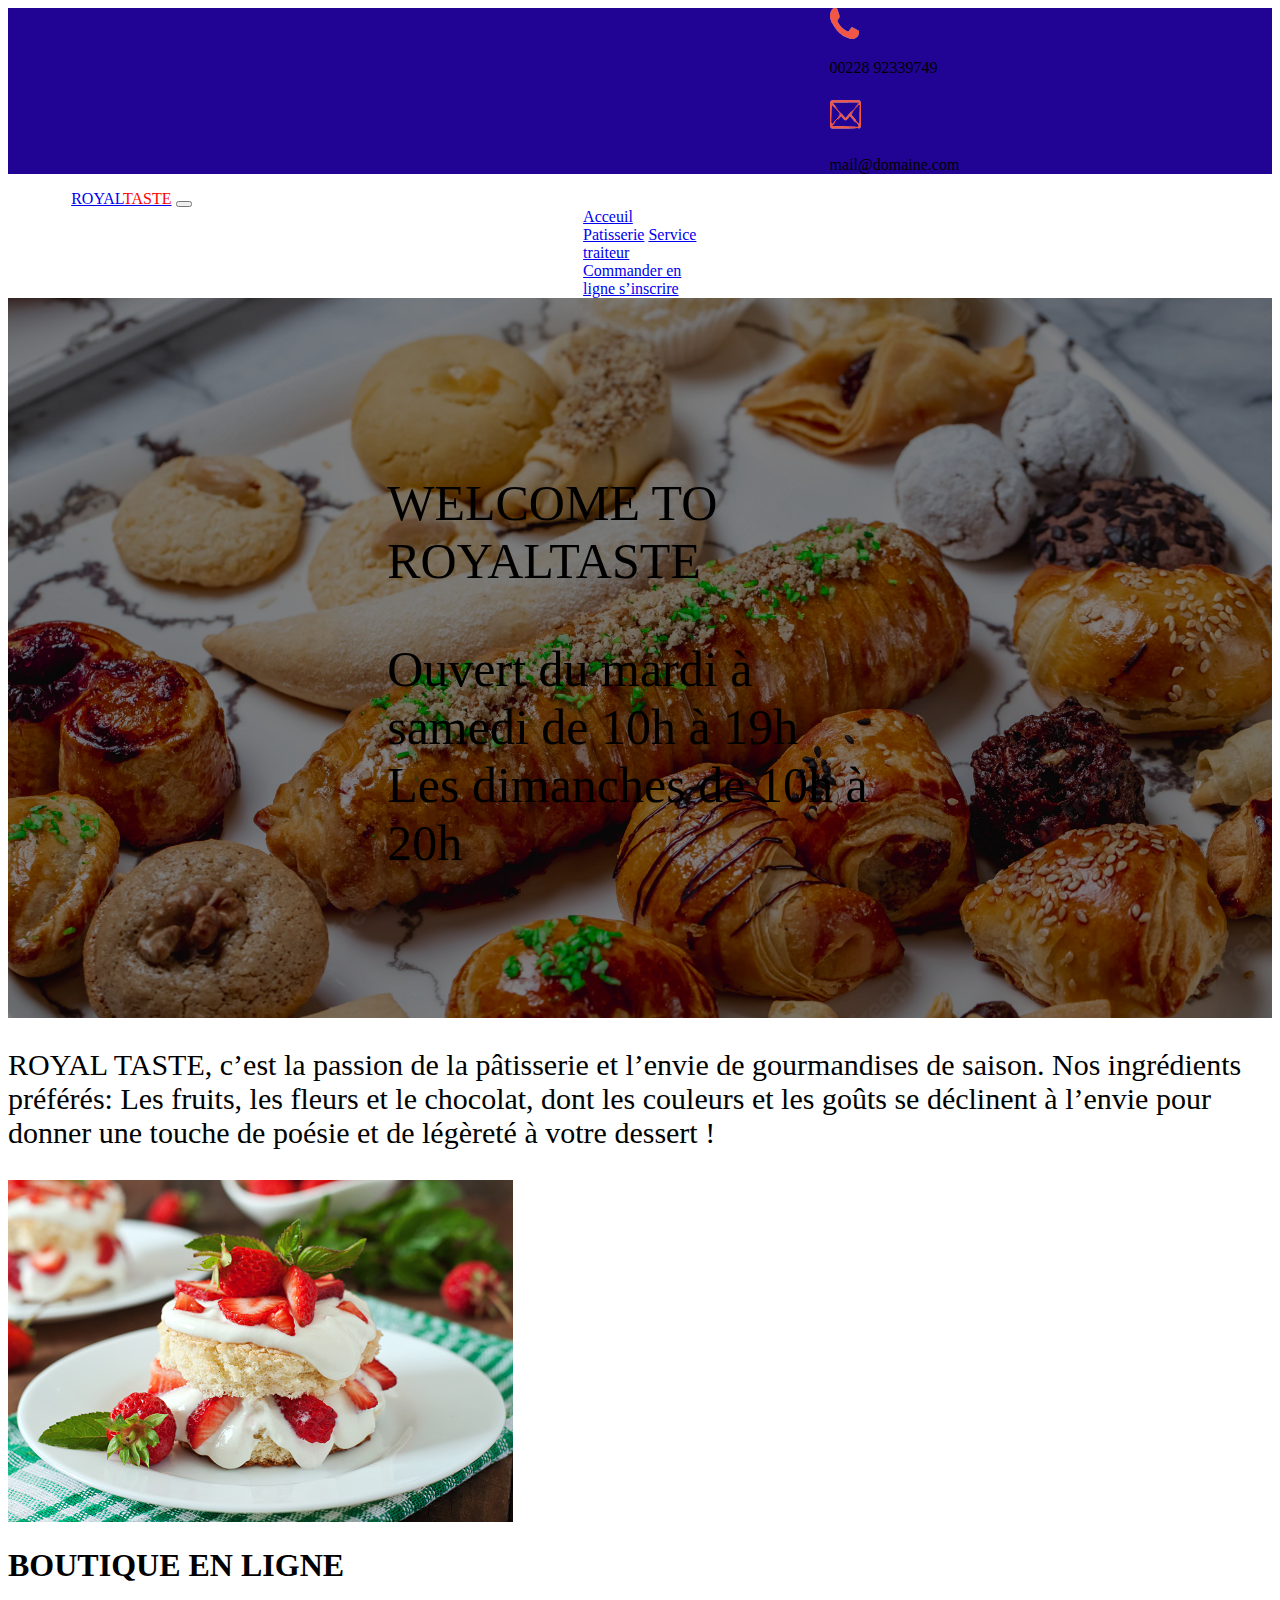
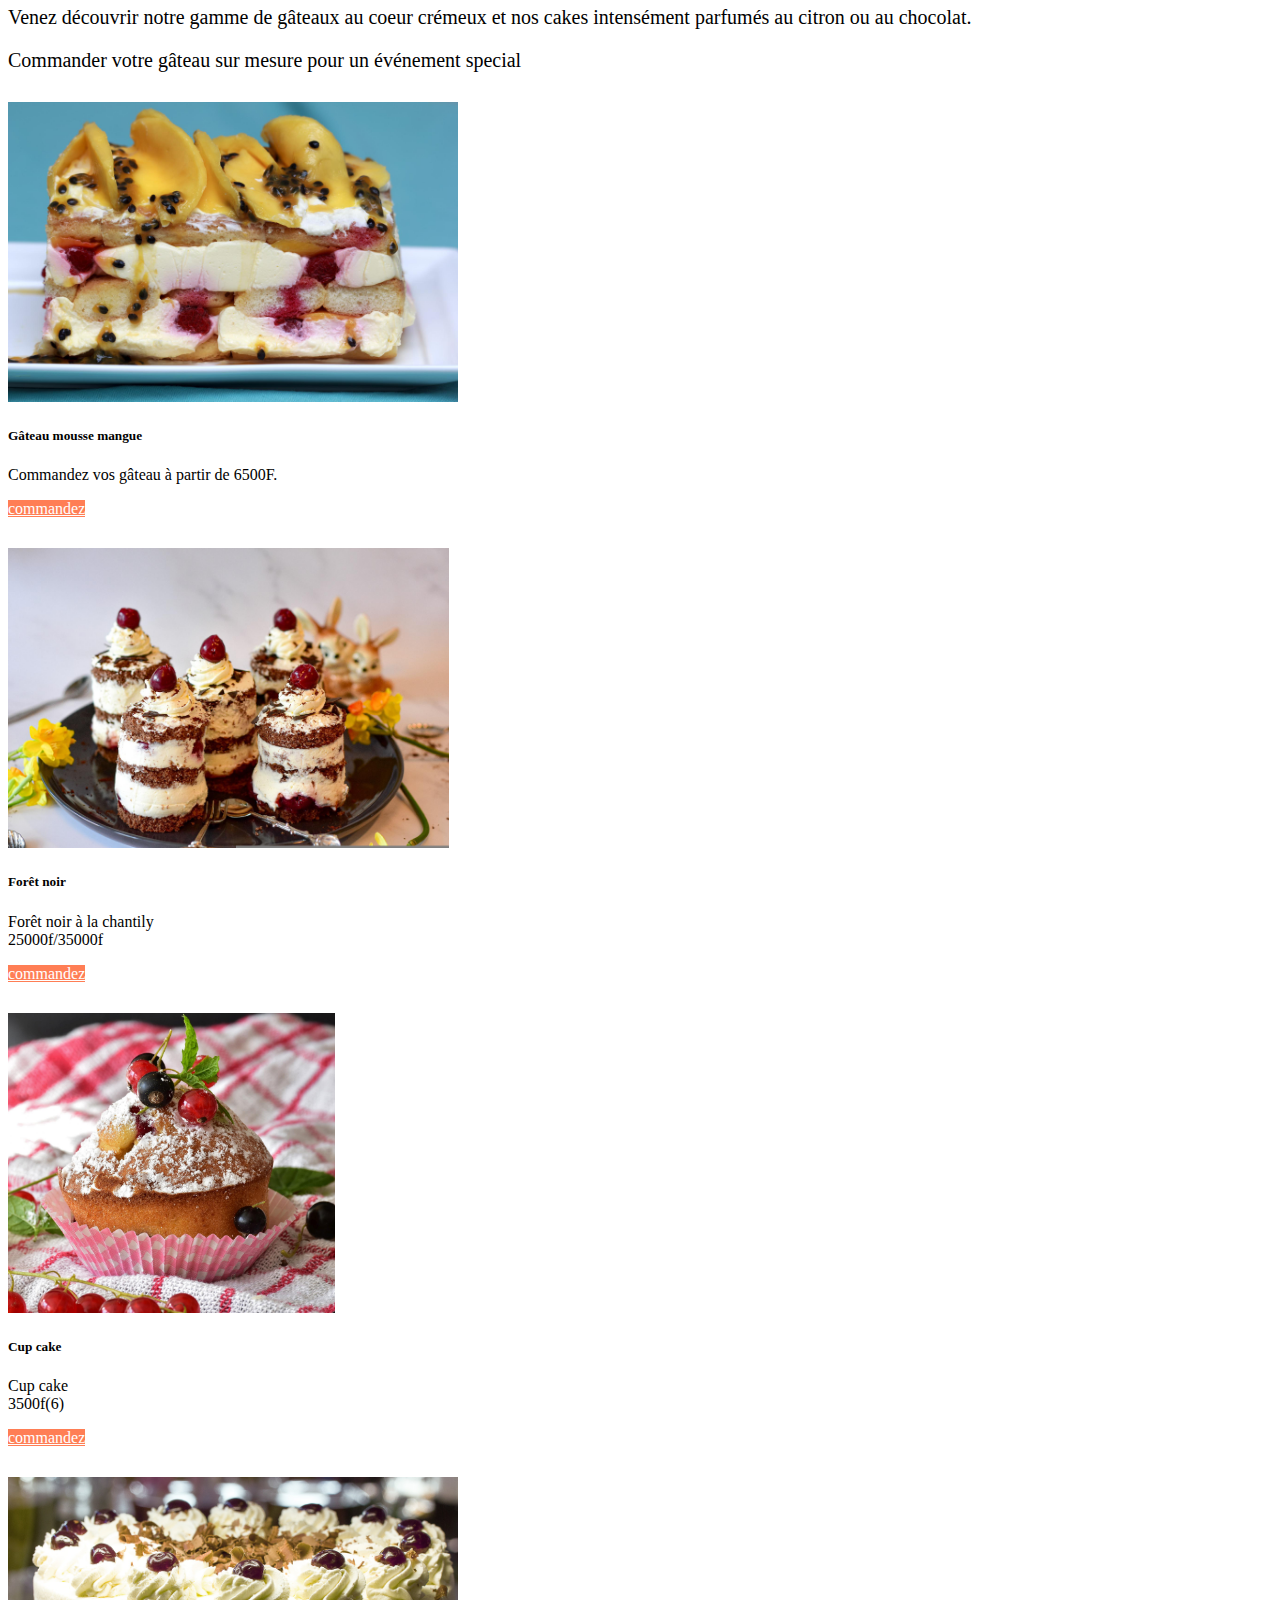
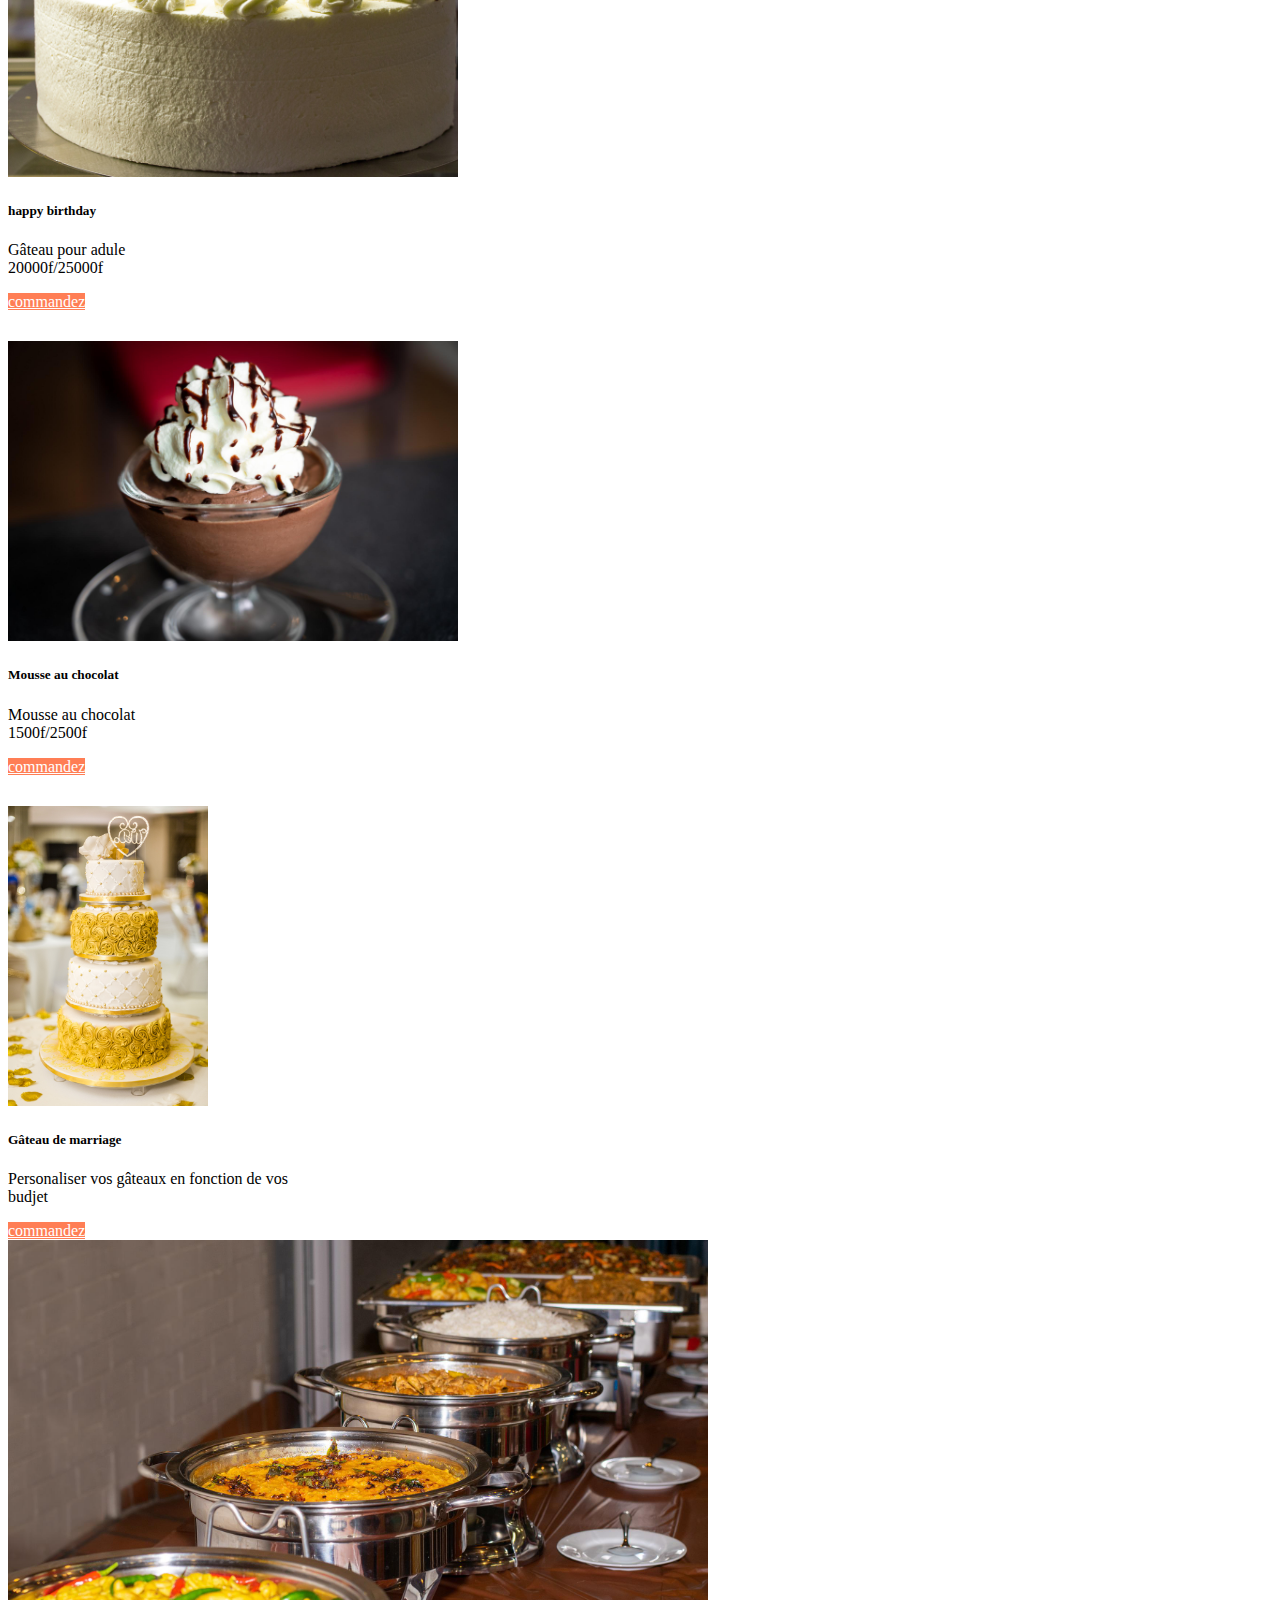
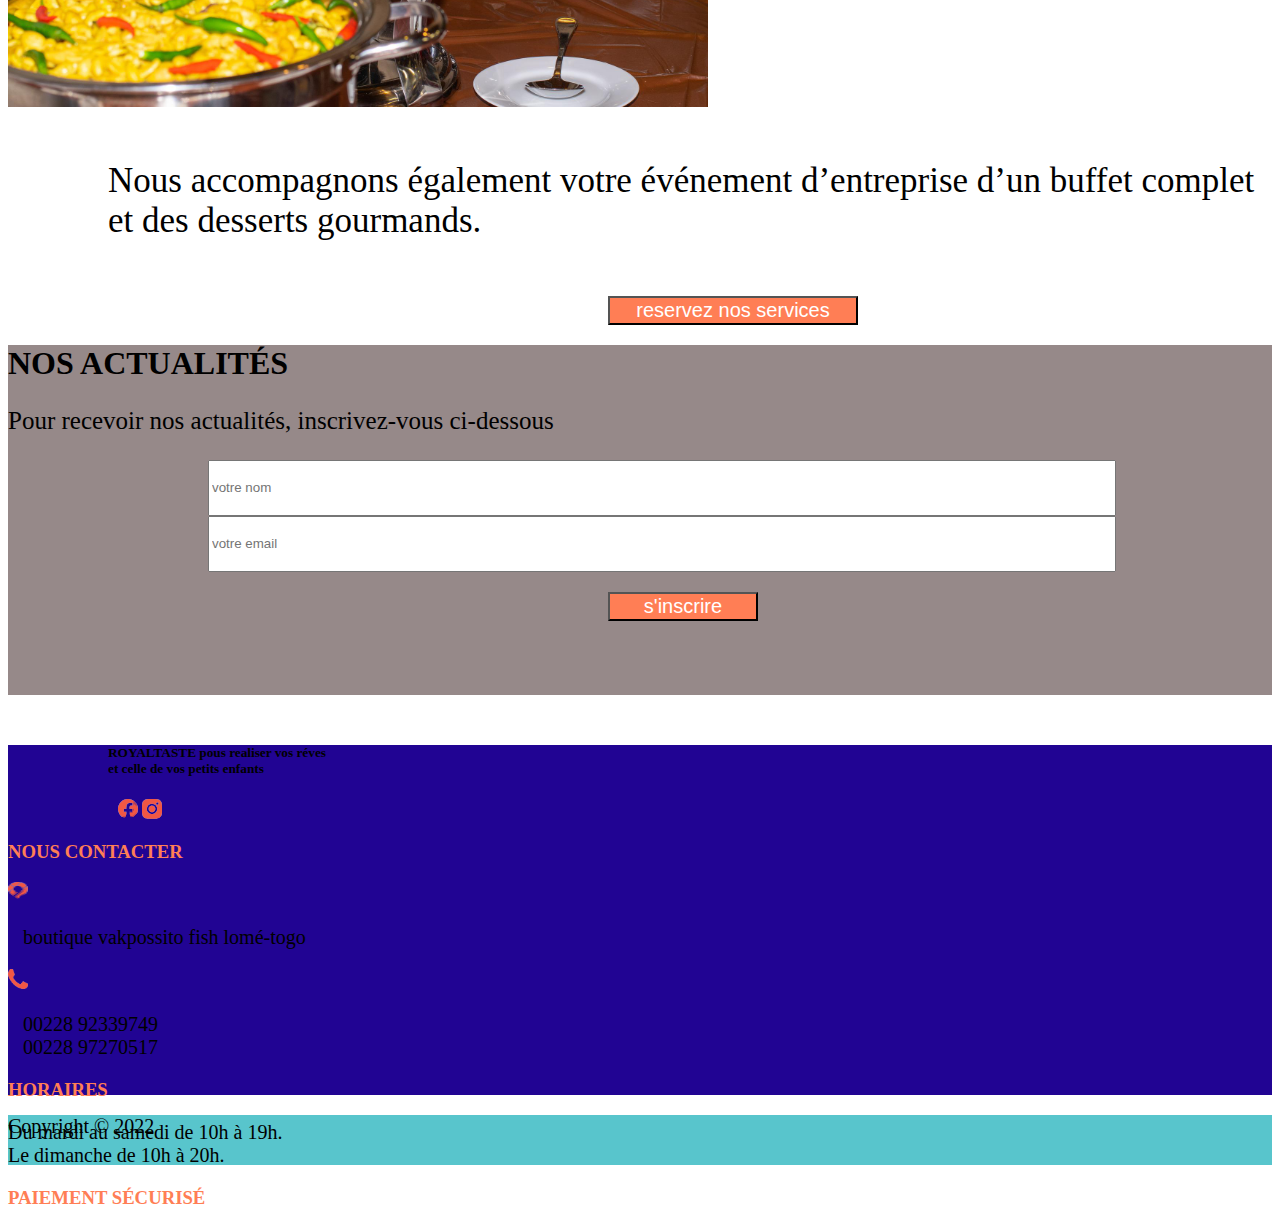
<file: index.html>
<!doctype html>
<html lang="en">
  <head>
    <meta charset="utf-8">
    <meta name="viewport" content="width=device-width, initial-scale=1">
    <title>patisserie</title>
    <link href="https://cdn.jsdelivr.net/npm/bootstrap@5.2.0/dist/css/bootstrap.min.css" rel="stylesheet" integrity="sha384-gH2yIJqKdNHPEq0n4Mqa/HGKIhSkIHeL5AyhkYV8i59U5AR6csBvApHHNl/vI1Bx" crossorigin="anonymous">
    <link rel="stylesheet" href="./asset/css/style.css">
  </head>

   <!-------------------------------- navbar ------------------------>
  <body>
    <div class="header">
      <div class="header-color d-flex">
        <div class="contact">
          <div class="icon-contact d-flex p-2">
            <img src="./asset/img/Vector__1_-removebg-preview.png" alt="">
            <div><p class="text-light">00228 92339749</p></div>
          </div>
        </div>
        <div class="email">
          <div class="icon-contact d-flex">
            <img src="./asset/img/fontisto_email-removebg-preview.png" alt="">
            <div><p class="text-light"><p class="text-light">mail@domaine.com</p></div>
          </div>
        </div>
      </div>
    </div>
    <nav class="navbar navbar-expand-lg bg-light">
      <div class="container-fluid">
        <a class="navbar-brand" href="#"><span>ROYAL</span><span class="tast">TASTE</span></a>
        <button class="navbar-toggler" type="button" data-bs-toggle="collapse" data-bs-target="#navbarNavAltMarkup" aria-controls="navbarNavAltMarkup" aria-expanded="false" aria-label="Toggle navigation">
          <span class="navbar-toggler-icon"></span>
        </button>
        <div class="collapse navbar-collapse" id="navbarNavAltMarkup">
          <div class="navbar-nav">
            <a class="nav-link active" aria-current="page" href="index.html">Acceuil</a>
            <a class="nav-link" href="patisserie.html">Patisserie</a>
            <a class="nav-link" href="traiteur.html">Service traiteur</a>
            <a class="nav-link"  href="formulaire.html">Commander en ligne </a>
            <a class="nav-link"  href="#">s’inscrire </a>
          </div>
        </div>
      </div>
    </nav>
    
    <div class="image-acceuil">
    <div class="tille-acceuil">
     <div class="formule-acceuil">
      <p class="text-light welcom ">WELCOME TO ROYALTASTE</p>
      <p class="text-light welcom ">Ouvert du mardi à samedi de 10h à 19h <br>
             Les dimanches de 10h à 20h</p>
     </div>
    </div>
    </div>

<!----------------     boutique en ligne      ---------->


    <div class="container">
      <div class="raw d-flex mt-5">
        <div class="col apropos">
            <p>ROYAL TASTE, c’est la passion de la pâtisserie et l’envie de gourmandises de saison.
              Nos ingrédients préférés: Les fruits, les fleurs et le chocolat, dont les couleurs 
              et les goûts se déclinent à l’envie pour donner une touche 
              de poésie et de légèreté à votre dessert ! </p>
        </div>
        <div class="col">
            <img src="./asset/img/gateau-fraise.jpg" class="fraise" alt="">
        </div>
      </div>
      <h1 class="mt-5 text-center">BOUTIQUE EN LIGNE</h1>
      <p class="justify-content-start gamme-gateau">
        Venez découvrir notre gamme de gâteaux au coeur crémeux et nos cakes intensément parfumés au citron ou au chocolat.
      </p>
      <p class="gamme-gateau">
        Commander votre gâteau sur mesure pour un événement special
      </p>
     

     <!--------------------------------     les gateau a commander         ------------------------>

    <div class=""> 
      <div class="boutique-ligne text-center">
        <div class="row align-items-start">
          <div class="bv col">
            <div class="card" style="width: 18rem;">
              <img src="./asset/img/mousse-mangue.jpg" class="card-img-top p-2" height="300" alt="...">
              <div class="card-body">
                <h5 class="card-title">Gâteau mousse mangue</h5>
                <p class="card-text">Commandez vos gâteau à partir de 6500F.</p>
                <a href="#" class="btn">commandez</a>
              </div>
            </div>
          </div>
          <div class="bv col">
            <div class="card" style="width: 18rem;">
              <img src="./asset/img/black-forest-.jpg" class="card-img-top p-2" height="300" alt="...">
              <div class="card-body">
                <h5 class="card-title">Forêt noir</h5>
                <p class="card-text">Forêt noir à la chantily <br> 25000f/35000f</p>
                <a href="#" class="btn">commandez</a>
              </div>
            </div>
          </div>
          <div class="bv col">
            <div class="card" style="width: 18rem;">
              <img src="./asset/img/muffin.jpg" class="card-img-top p-2" height="300" alt="...">
              <div class="card-body">
                <h5 class="card-title">Cup cake</h5>
                <p class="card-text">Cup cake<br>
                 3500f(6)</p>
                <a href="#" class="btn">commandez</a>
              </div>
            </div>
          </div>
        </div>
    </div>


     <div class="boutique-ligne text-center mt-5">
      <div class="row align-items-center">
        <div class="bv col">
          <div class="card" style="width: 18rem;">
            <img src="./asset/img/chantily.jpg" class="card-img-top p-2" height="300" alt="...">
            <div class="card-body">
              <h5 class="card-title">happy birthday </h5>
              <p class="card-text"> Gâteau pour adule <br> 20000f/25000f</p>
              <a href="#" class="btn">commandez</a>
            </div>
          </div>
        </div>
        <div class="bv col">
          <div class="card" style="width: 18rem;">
            <img src="./asset/img/dessert.jpg" class="card-img-top p-2" height="300" alt="...">
            <div class="card-body">
              <h5 class="card-title">Mousse au chocolat</h5>
              <p class="card-text">Mousse au chocolat <br> 1500f/2500f</p>
              <a href="#" class="btn">commandez</a>
            </div>
          </div>
        </div>
        <div class="bv col">
          <div class="card" style="width: 18rem;">
            <img src="./asset/img/happy-birthday-4433123_1920.jpg" class="card-img-top p-2" height="300" alt="...">
            <div class="card-body">
              <h5 class="card-title">Gâteau de marriage</h5>
              <p class="card-text">Personaliser vos gâteaux en fonction de vos budjet</p>
              <a href="#" class="btn">commandez</a>
            </div>
          </div>
        </div>
      </div>
     </div>
      
   </div>

    <!--------------------------------   notre service traiteur    ------------------------>


   <div class="d-flex mt-5 partie2">
     <div class="imge-traiteur">
       <img src="./asset/img/buffet-6329757_1920.jpg" width="700" alt="">
     </div>
     <div class="text-partie2">
       <p>Nous accompagnons également votre événement d’entreprise d’un buffet complet et des desserts gourmands.</p>
     </div>
   </div>
   <button type="submit" class="btn commander-traiteur ">reservez nos services</button>
</div>
   
<!-------------------------------- footer debut------------------------>

 <!-------------------------------- formulaire d'inscription ------------------------>

<div class="nos-actualités container-fluid">
  <div class="container">
    <h1 class="color-actu text-center mt-5 actualite-titre">NOS ACTUALITÉS</h1>
    <div><p class="text-center mt-3 inscrivez">Pour recevoir nos actualités, inscrivez-vous ci-dessous</p></div>

    <form>
      <div class="form1 mb-3">
        <input type="text" class="form-control" id="exampleInputEmail1" aria-describedby="emailHelp" placeholder="votre nom">
       
      </div>
      <div class="mb-3">
        
        <input type="email" class="form-control" id="exampleInputPassword1" placeholder="votre email">
      </div>
      
      <button type="submit" class="btn souscrire ">s'inscrire</button>
    </form>
  </div>
</div>

 <!-------------------------------- fin formulaire ------------------------>

<div>
  <div class="raw royaltast d-flex">
    <div class="col-3 slogan">
      <h5 class="text-light">ROYALTASTE pous realiser vos réves <br> et celle de vos petits enfants</h5>
      <div class="resau-socio mt-3   d-flex">
        <img src="./asset/img/Vector__2_-removebg-preview.png" alt="">
        <img src="./asset/img/Vector__3_-removebg-preview.png" class="ms-5" alt="">
      </div>
    </div>

    <div class="col-3 mt-3 contact">
      <h3 class=" test-color"><span class="tirait">NOUS CONT</span>ACTER</h3>
      <div class="d-flex mt-4">
        <img src="./asset/img/Vector__1_-removebg-preview copie.png" class="" width="20" height="20" alt="">
        <p class="text-light localisation">boutique
           vakpossito fish
           lomé-togo</p>
      </div>
     <div class="d-flex">
      <img src="./asset/img/Vector__1_-removebg-preview.png" width="20" height="20" alt="">
      <p class="text-light localisation"> 00228 92339749 <br>
          00228 97270517
      </p>
     </div>

    </div>

    <div class="col-3  mt-3">
      <h3 class=" test-color">HORAIRES</h3>
      <p class="text-light  mt-4 jour">
        Du mardi au samedi de 10h à 19h.<br>
        Le dimanche de 10h à 20h.</p>
    </div>

    <div class="col-3 mt-3">
      <h3 class=" test-color">PAIEMENT SÉCURISÉ</h3>
    </div>
  </div>
</div>
<div class="copyrith">
  <p class="text-center ">Copyright © 2022</p>

</div>
 <!----------------------        fin footer      ------------------------>

    <script src="https://cdn.jsdelivr.net/npm/bootstrap@5.2.0/dist/js/bootstrap.bundle.min.js" integrity="sha384-A3rJD856KowSb7dwlZdYEkO39Gagi7vIsF0jrRAoQmDKKtQBHUuLZ9AsSv4jD4Xa" crossorigin="anonymous"></script>
  </body>
</html>
</file>
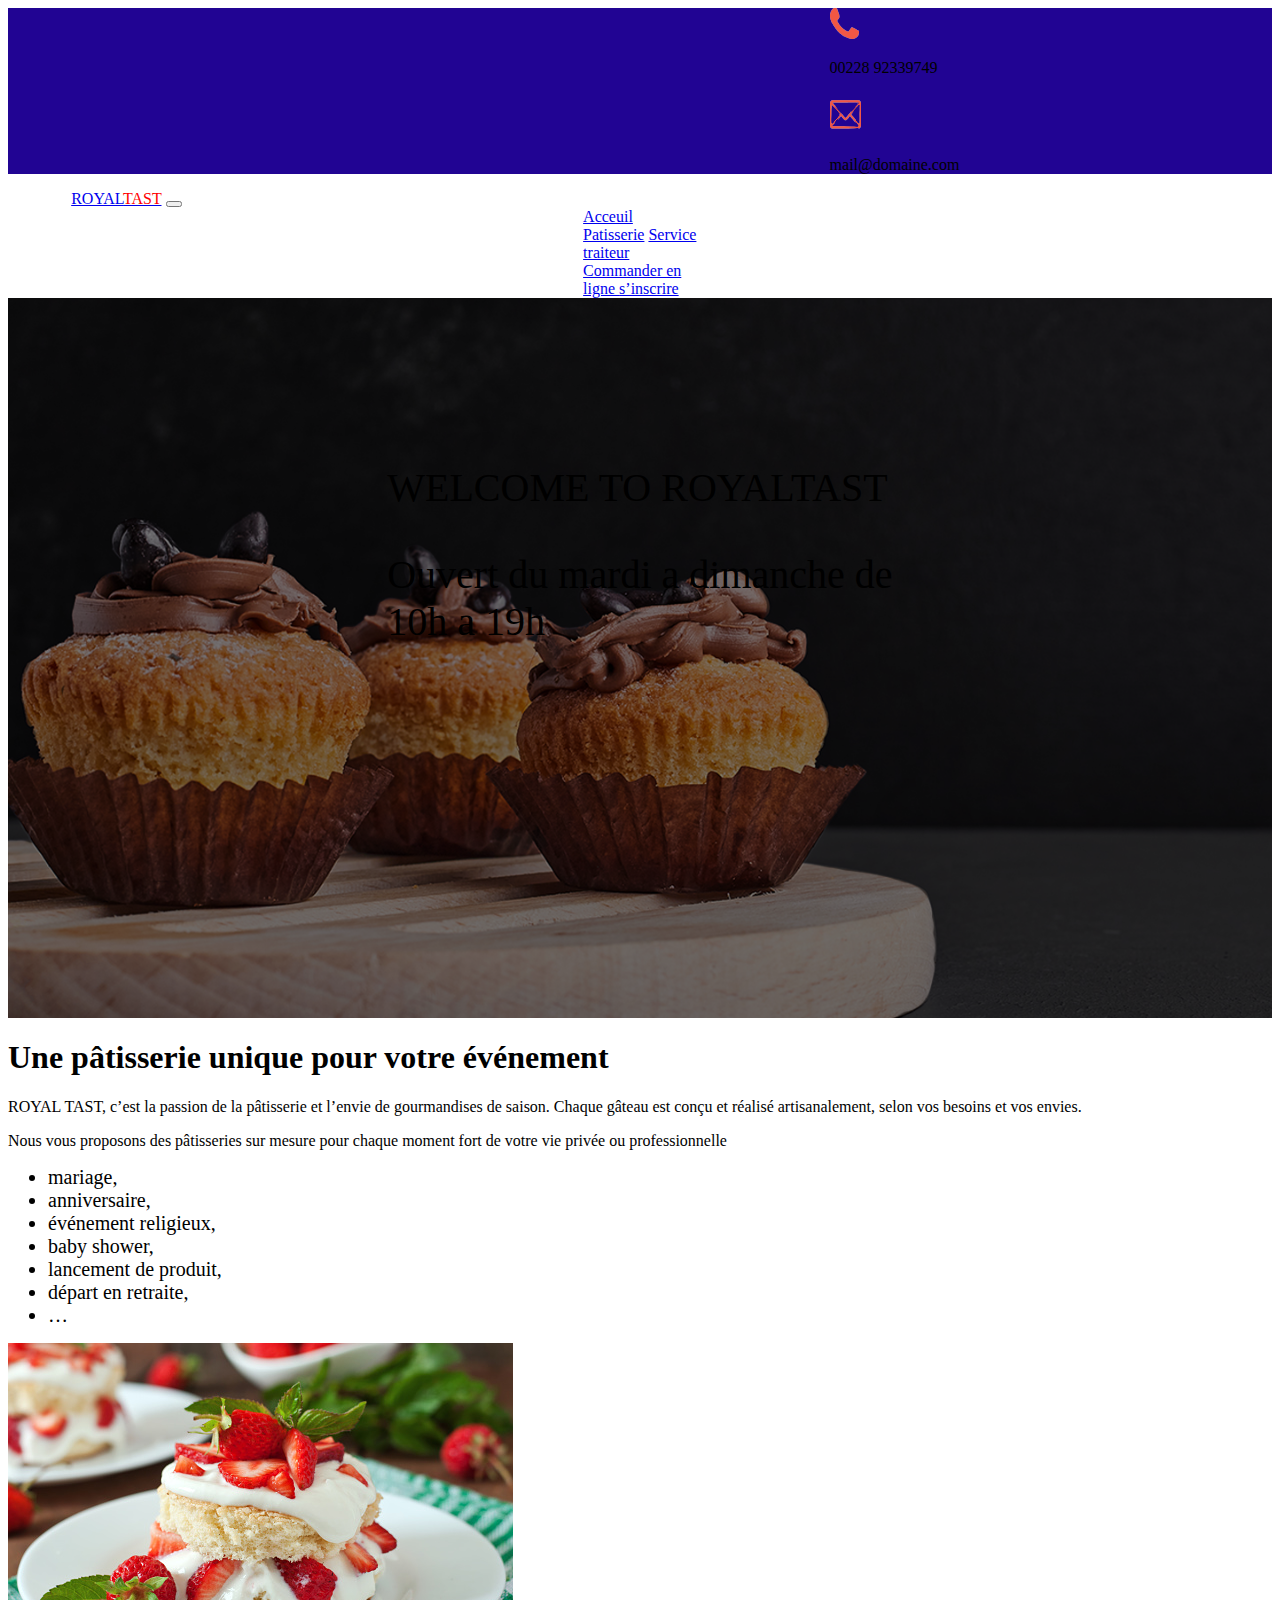
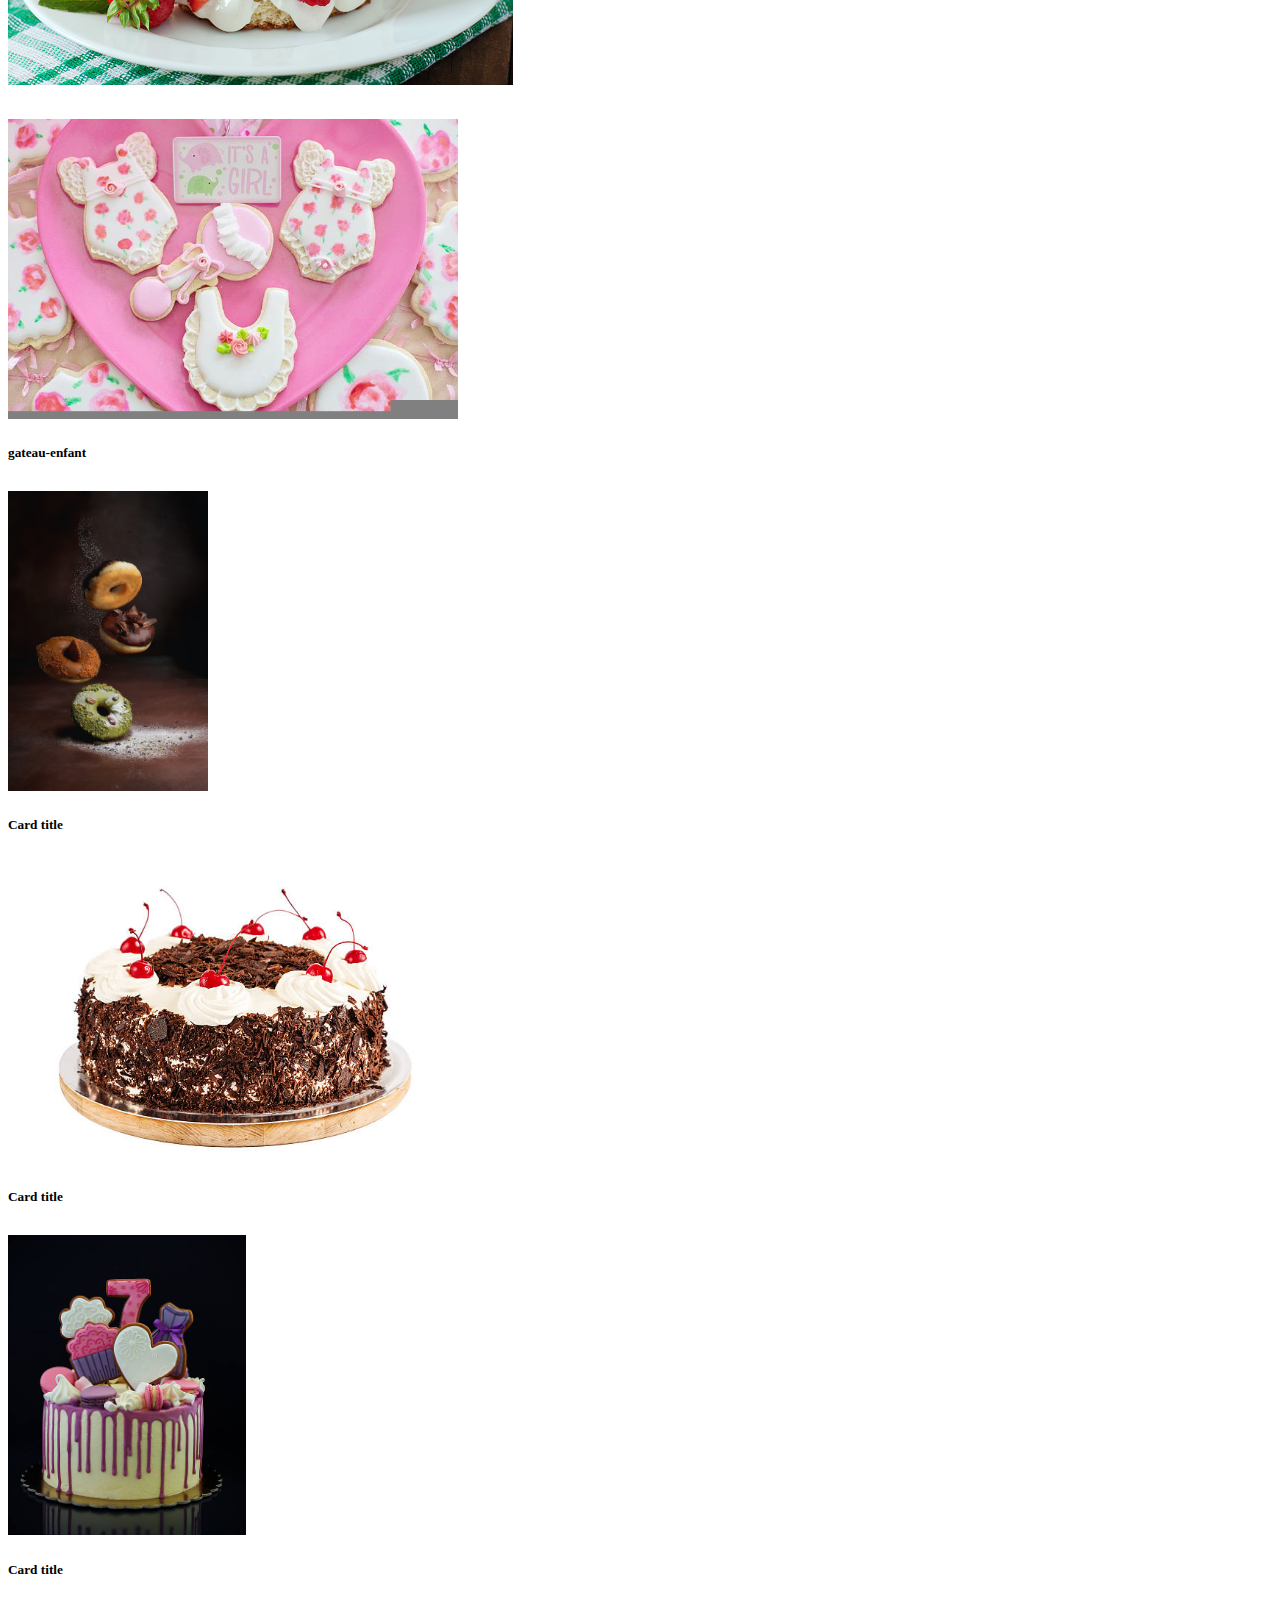
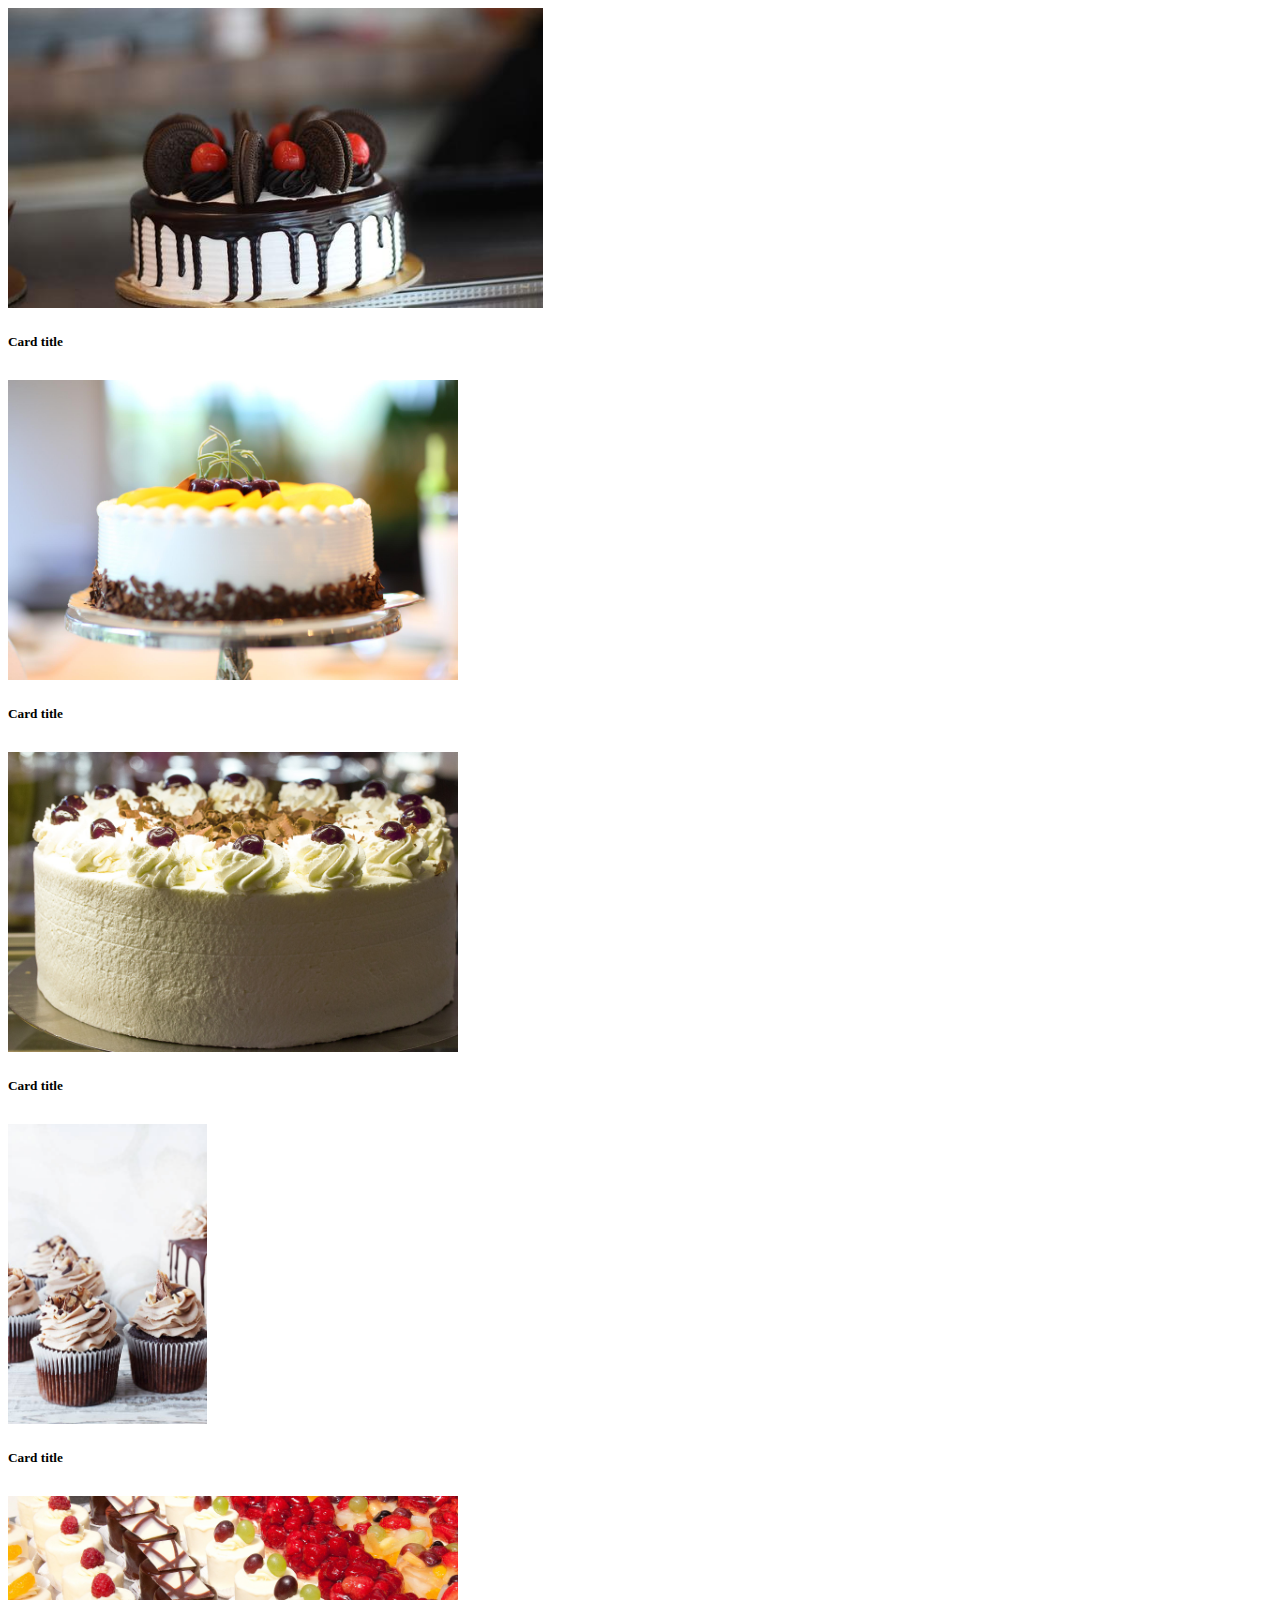
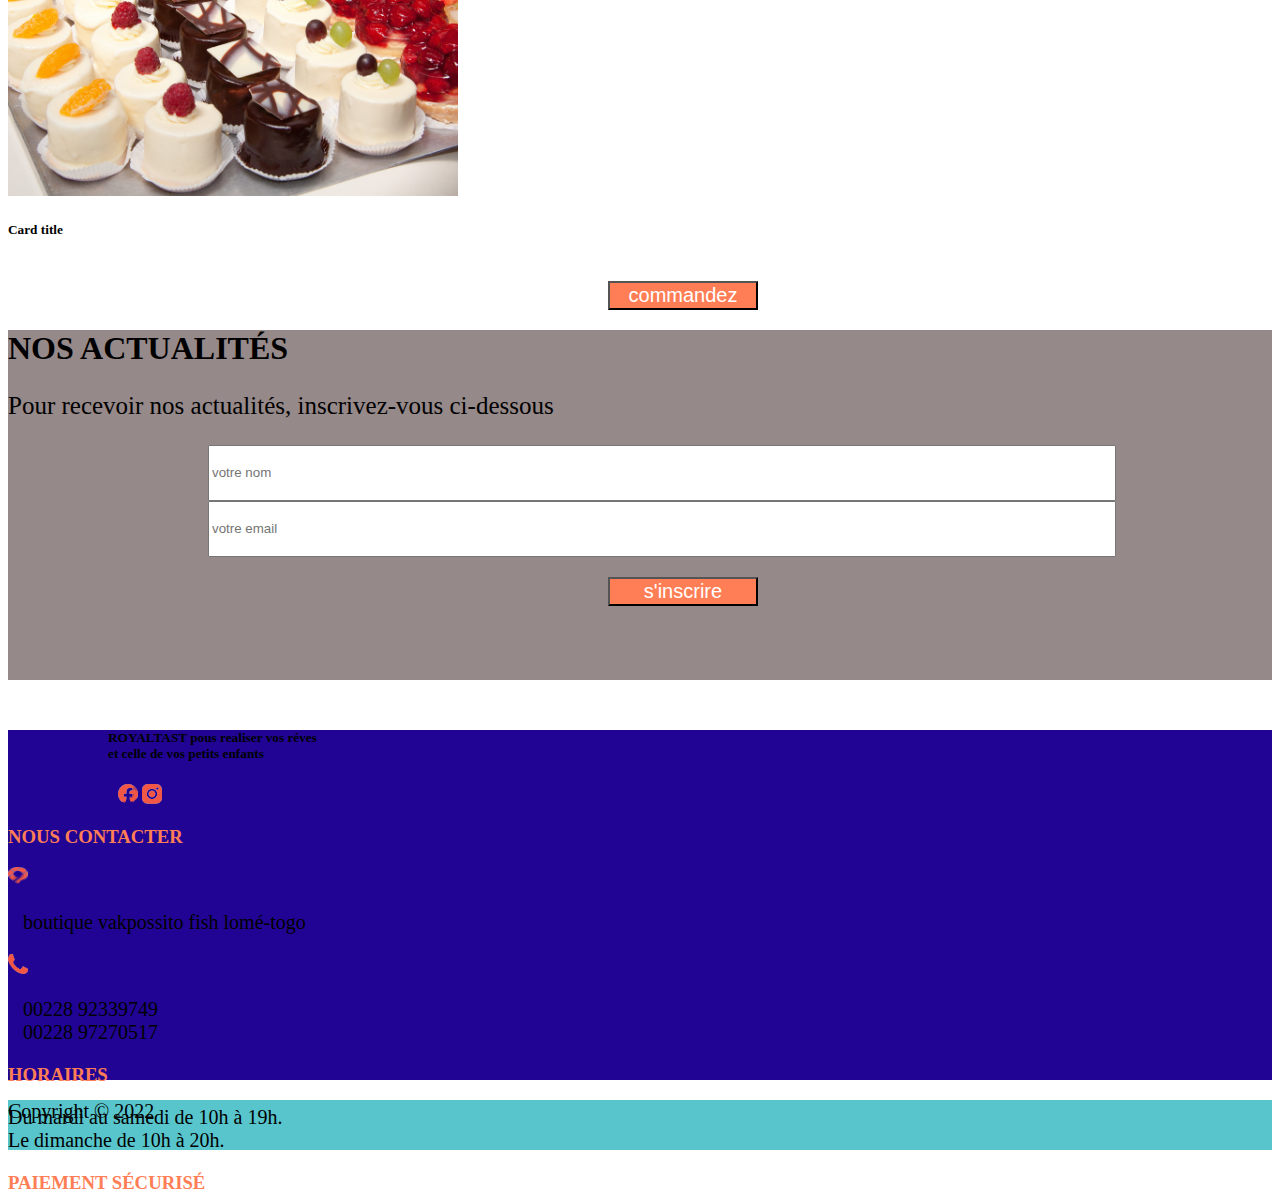
<file: patisserie.html>
<!doctype html>
<html lang="en">
  <head>
    <meta charset="utf-8">
    <meta name="viewport" content="width=device-width, initial-scale=1">
    <title>patisserie</title>
    <link href="https://cdn.jsdelivr.net/npm/bootstrap@5.2.0/dist/css/bootstrap.min.css" rel="stylesheet" integrity="sha384-gH2yIJqKdNHPEq0n4Mqa/HGKIhSkIHeL5AyhkYV8i59U5AR6csBvApHHNl/vI1Bx" crossorigin="anonymous">
    <link rel="stylesheet" href="./asset/css/patisserie.css">
    <link rel="stylesheet" href="./asset/css/style.css">
  </head>
  <body>
<!----------------     navbar     ------------>

    <div class="header-color d-flex">
        <div class="contact">
          <div class="icon-contact d-flex">
            <img src="./asset/img/Vector__1_-removebg-preview.png" alt="">
            <div><p class="text-light">00228 92339749</p></div>
          </div>
        </div>
        <div class="email">
          <div class="icon-contact d-flex">
            <img src="./asset/img/fontisto_email-removebg-preview.png" alt="">
            <div><p class="text-light"><p class="text-light">mail@domaine.com</p></div>
          </div>
        </div>
      </div>
    </div>
    <nav class="navbar navbar-expand-lg bg-light">
      <div class="container-fluid">
        <a class="navbar-brand" href="#"><span>ROYAL</span><span class="tast">TAST</span></a>
        <button class="navbar-toggler" type="button" data-bs-toggle="collapse" data-bs-target="#navbarNavAltMarkup" aria-controls="navbarNavAltMarkup" aria-expanded="false" aria-label="Toggle navigation">
          <span class="navbar-toggler-icon"></span>
        </button>
        <div class="collapse navbar-collapse" id="navbarNavAltMarkup">
          <div class="navbar-nav">
            <a class="nav-link active" aria-current="page" href="index.html">Acceuil</a>
            <a class="nav-link" href="patisserie.html">Patisserie</a>
            <a class="nav-link" href="traiteur.html">Service traiteur</a>
            <a class="nav-link"  href="formulaire.html">Commander en ligne </a>
            <a class="nav-link"  href="#">s’inscrire </a>
          </div>
        </div>
      </div>
    </nav>
    
      
<!--      patisserie acceuil               -->

    <div class=" patisserie-img-acceuil">
        <div class="tille-acceuil">
         <div class="formule-acceuil">
          <p class="text-light ">WELCOME TO ROYALTAST</p>
          <p class="text-light ">Ouvert du mardi a dimanche
            de 10h a 19h</p>
         </div>
        </div>
        </div>
    </div>
 
    <!--      les elements de la patisseries              -->

    <div class="container">
        <h1>Une pâtisserie unique pour votre événement</h1>
        <p>
            ROYAL TAST, c’est la passion de la pâtisserie et l’envie de gourmandises de saison.
             Chaque gâteau est conçu et réalisé artisanalement, selon vos besoins et vos envies.
        </p>
        <p>
            Nous vous proposons des pâtisseries sur mesure pour chaque moment fort de votre vie privée ou professionnelle 
        </p>
        
        <div class="raw d-flex mt-5">

            <div class=" mt-5 col-6 menu">
                <ul>
                    <li> mariage,</li>
                    <li>anniversaire,</li>
                    <li> événement religieux,</li>
                    <li> baby shower,</li>
                    <li> lancement de produit,</li>
                    <li>départ en retraite,</li>
                    <li> …</li>
                </ul>
            </div>
            <div class="col">
                <img src="./asset/img/gateau-fraise.jpg" class="fraise" alt="">
            </div>
          </div>



    <!-------------------------------- galerie patisserie ------------------------>

    <div class=" mt-2"> 
        <div class="galerie-patisserie text-center">
          <div class="row align-items-start">
            <div class="bv col">
              <div class="card" style="width: 18rem;">
                <img src="./asset/img/babyshower.jpg" class="card-img-top p-2" height="300" alt="...">
                <div class="card-body">
                  <h5 class="card-title">gateau-enfant</h5>
                </div>
              </div>
            </div>
            <div class="bv col">
              <div class="card" style="width: 18rem;">
                <img src="./asset/img/biscut.jpg" class="card-img-top p-2" height="300" alt="...">
                <div class="card-body">
                  <h5 class="card-title">Card title</h5>
                </div>
              </div>
            </div>
            <div class="bv col">
              <div class="card" style="width: 18rem;">
                <img src="./asset/img/foret-noir.jpg" class="card-img-top p-2" height="300" alt="...">
                <div class="card-body">
                  <h5 class="card-title">Card title</h5>
                </div>
              </div>
            </div>
          </div>
      </div>

      <div class=" mt-2"> 
        <div class="galerie-patisserie text-center">
          <div class="row align-items-start">
            <div class="bv col">
              <div class="card" style="width: 18rem;">
                <img src="./asset/img/gateau-enfant.jpg" class="card-img-top p-2" height="300" alt="...">
                <div class="card-body">
                  <h5 class="card-title">Card title</h5>
                </div>
              </div>
            </div>
            <div class="bv col">
              <div class="card" style="width: 18rem;">
                <img src="./asset/img/happy-birthday-chocolat.jpg" class="card-img-top p-2" height="300" alt="...">
                <div class="card-body">
                  <h5 class="card-title">Card title</h5>
                </div>
              </div>
            </div>
            <div class="bv col">
              <div class="card" style="width: 18rem;">
                <img src="./asset/img/happy1.jpg" class="card-img-top p-2" height="300" alt="...">
                <div class="card-body">
                  <h5 class="card-title">Card title</h5>
                </div>
              </div>
            </div>
          </div>
      </div>

      <div class=" mt-2"> 
        <div class="galerie-patisserie text-center">
          <div class="row align-items-start">
            <div class="bv col">
              <div class="card" style="width: 18rem;">
                <img src="./asset/img/chantily.jpg" class="card-img-top p-2" height="300" alt="...">
                <div class="card-body">
                  <h5 class="card-title">Card title</h5>
                </div>
              </div>
            </div>
            <div class="bv col">
              <div class="card" style="width: 18rem;">
                <img src="./asset/img/cupcak2.jpg" class="card-img-top p-2" height="300" alt="...">
                <div class="card-body">
                  <h5 class="card-title">Card title</h5>
                </div>
              </div>
            </div>
            <div class="bv col">
              <div class="card" style="width: 18rem;">
                <img src="./asset/img/four.jpg" class="card-img-top p-2" height="300" alt="...">
                <div class="card-body">
                  <h5 class="card-title">Card title</h5>
                </div>
              </div>
            </div>
          </div>
      </div>

    </div>
       <button type="submit" class="btn souscrire ">commandez</button>
    </div>

    </div>
</div>

<!-------------------------------- footer debut------------------------>

 <!-------------------------------- formulaire d'inscription ------------------------>

 <div class="nos-actualités container-fluid">
    <div class="container">
      <h1 class="color-actu text-center mt-5 actualite-titre">NOS ACTUALITÉS</h1>
      <div><p class="text-center mt-3 inscrivez">Pour recevoir nos actualités, inscrivez-vous ci-dessous</p></div>
  
      <form>
        <div class="form1 mb-3">
          <input type="text" class="form-control" id="exampleInputEmail1" aria-describedby="emailHelp" placeholder="votre nom">
         
        </div>
        <div class="mb-3">
          
          <input type="email" class="form-control" id="exampleInputPassword1" placeholder="votre email">
        </div>
        
        <button type="submit" class="btn souscrire ">s'inscrire</button>
      </form>
    </div>
  </div>
  
   <!-------------------------------- fin formulaire ------------------------>
  
  <div>
    <div class="raw royaltast d-flex">
      <div class="col-3 slogan">
        <h5 class="text-light">ROYALTAST pous realiser vos réves <br> et celle de vos petits enfants</h5>
        <div class="resau-socio mt-3   d-flex">
          <img src="./asset/img/Vector__2_-removebg-preview.png" alt="">
          <img src="./asset/img/Vector__3_-removebg-preview.png" class="ms-5" alt="">
        </div>
      </div>
  
      <div class="col-3 mt-3 contact">
        <h3 class=" test-color">NOUS CONTACTER</h3>
        <div class="d-flex mt-4">
          <img src="./asset/img/Vector__1_-removebg-preview copie.png" class="" width="20" height="20" alt="">
          <p class="text-light localisation">boutique
             vakpossito fish
             lomé-togo</p>
        </div>
       <div class="d-flex">
        <img src="./asset/img/Vector__1_-removebg-preview.png" width="20" height="20" alt="">
        <p class="text-light localisation"> 00228 92339749 <br>
            00228 97270517
        </p>
       </div>
  
      </div>
  
      <div class="col-3  mt-3">
        <h3 class=" test-color">HORAIRES</h3>
        <p class="text-light  mt-4 jour">
          Du mardi au samedi de 10h à 19h.<br>
          Le dimanche de 10h à 20h.</p>
      </div>
  
      <div class="col-3 mt-3">
        <h3 class=" test-color">PAIEMENT SÉCURISÉ</h3>
      </div>
    </div>
  </div>
  <div class="copyrith">
    <p class="text-center ">Copyright © 2022</p>
  
  </div>
   <!----------------------        fin footer      ------------------------>
         
  


  




  <script src="https://cdn.jsdelivr.net/npm/bootstrap@5.2.0/dist/js/bootstrap.bundle.min.js" integrity="sha384-A3rJD856KowSb7dwlZdYEkO39Gagi7vIsF0jrRAoQmDKKtQBHUuLZ9AsSv4jD4Xa" crossorigin="anonymous"></script>
  </body>
</html>
</file>
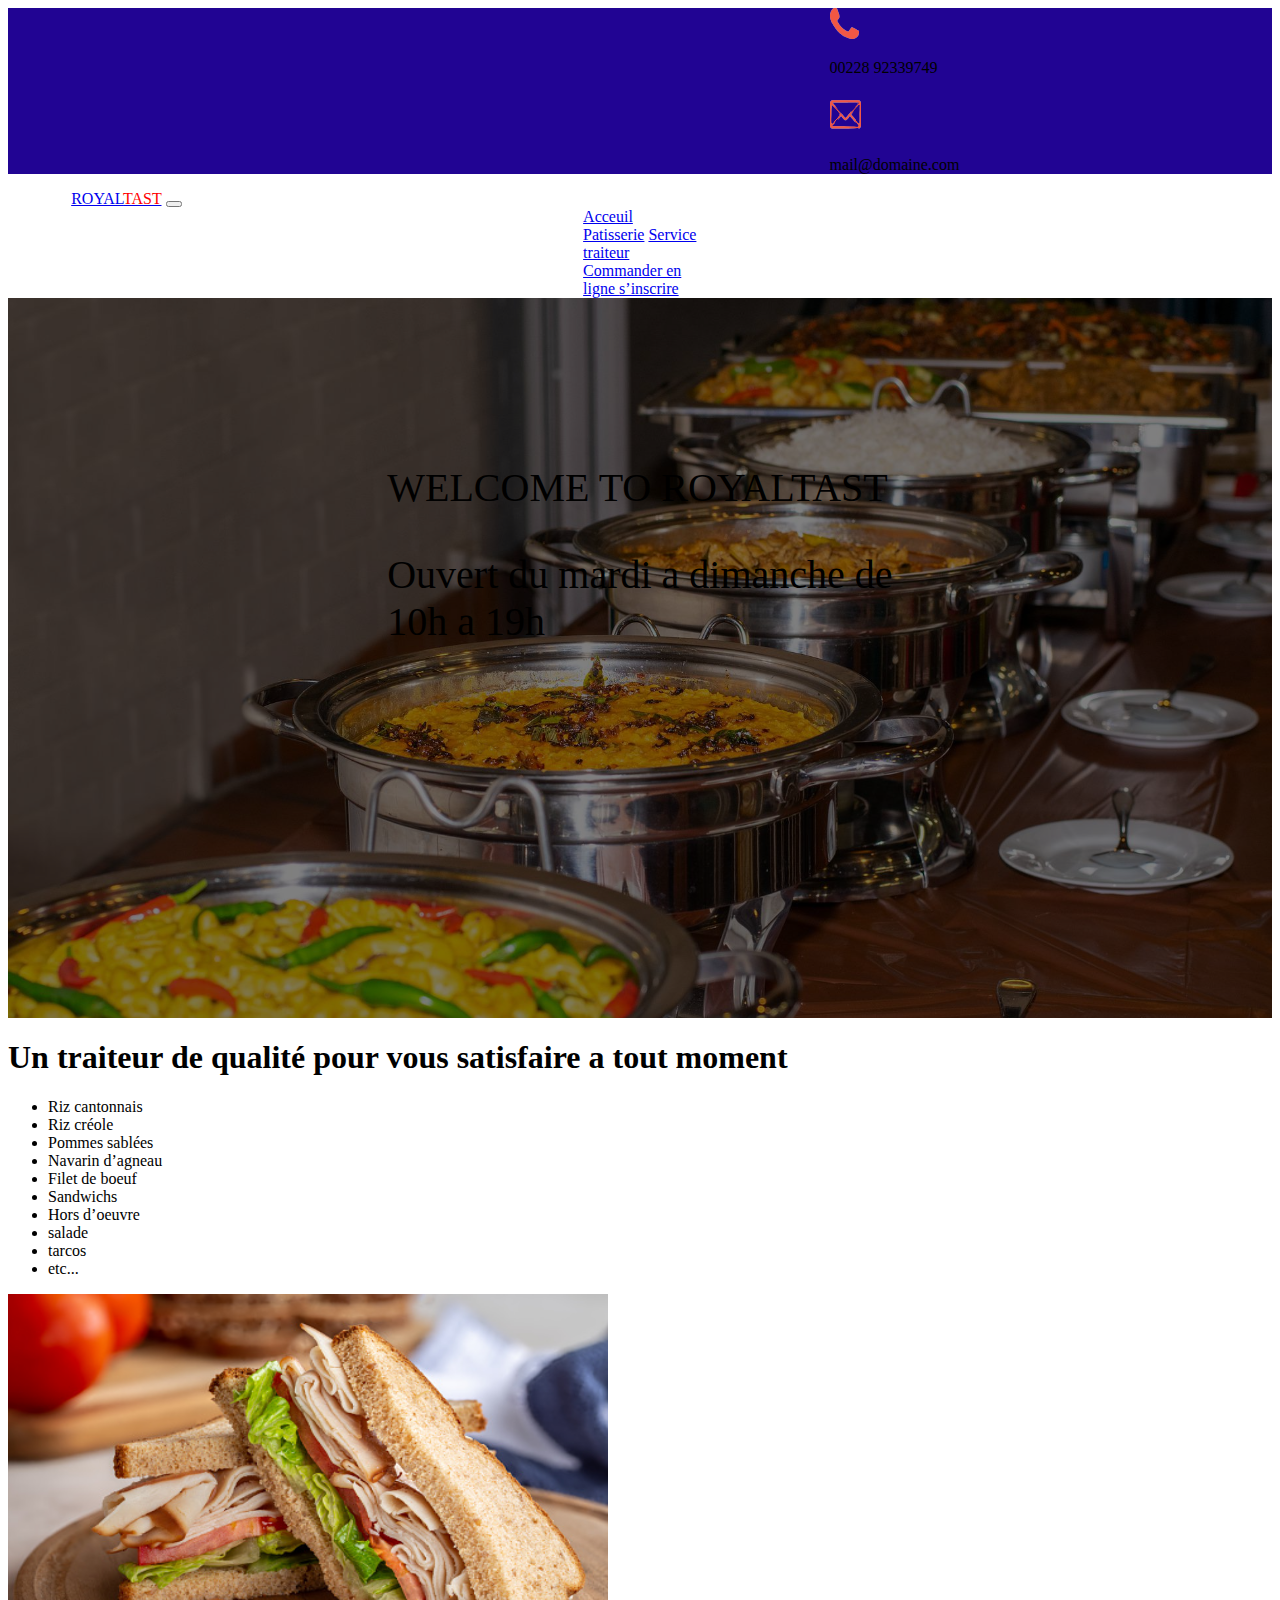
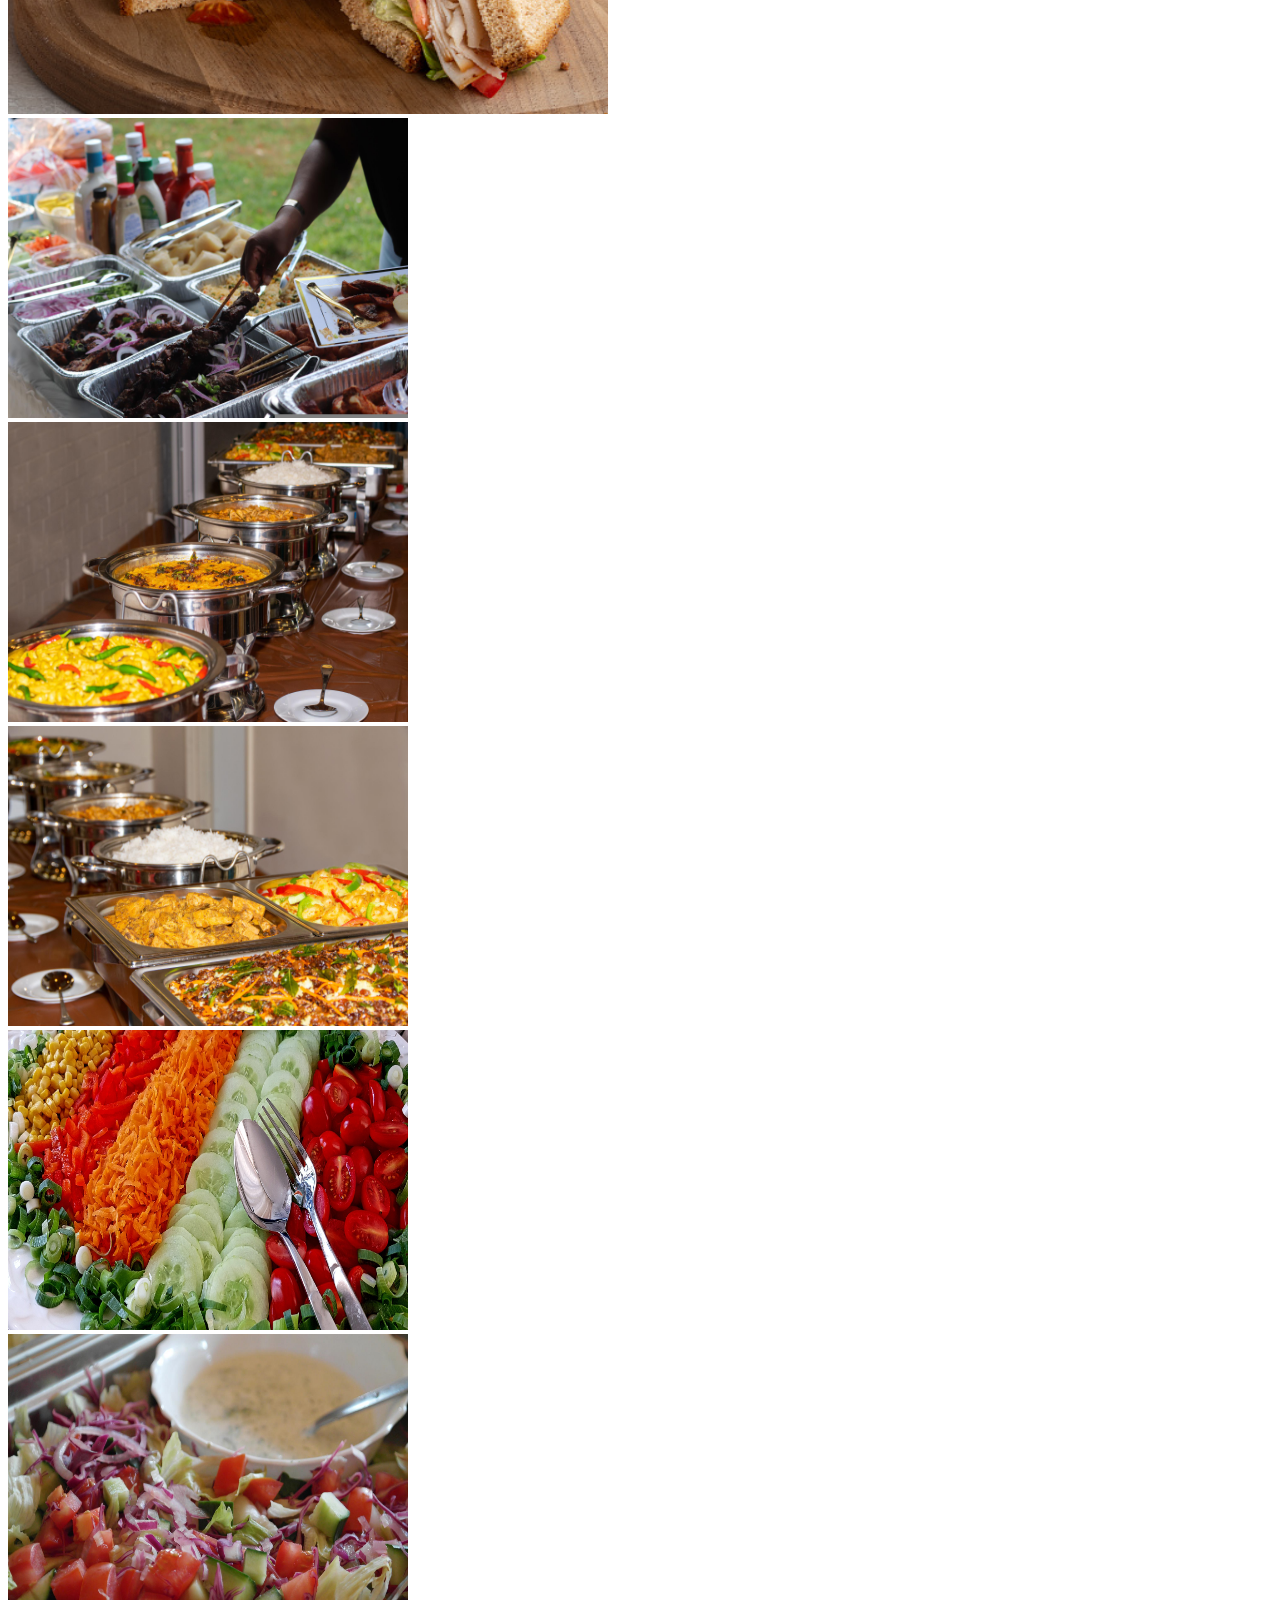
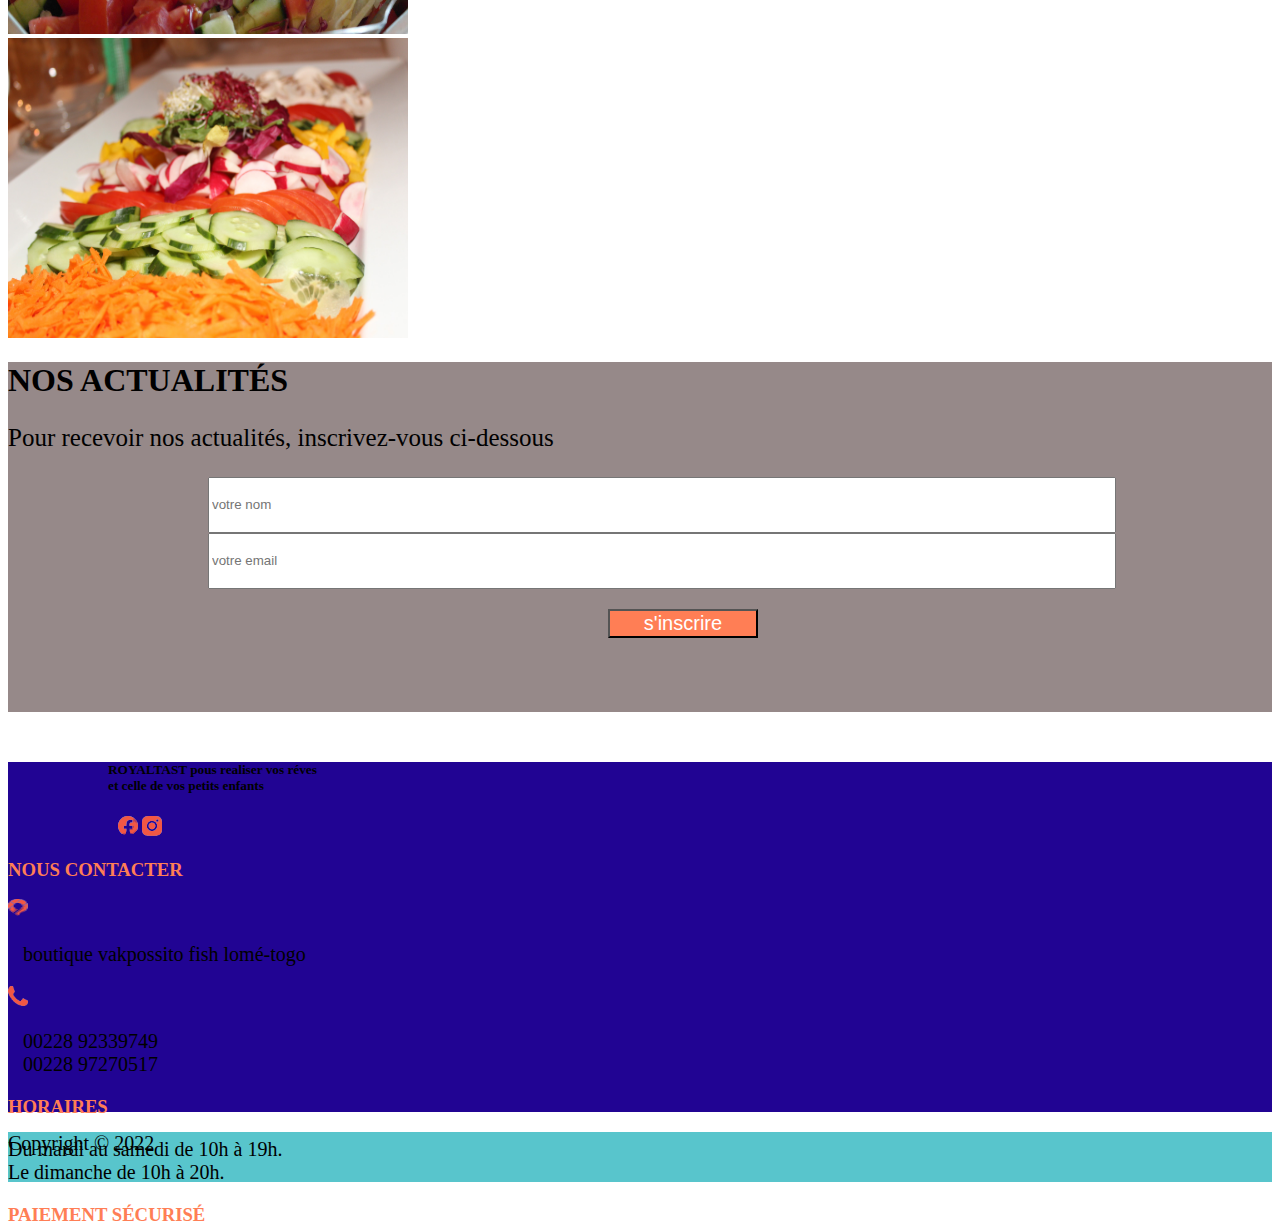
<file: traiteur.html>
<!doctype html>
<html lang="en">
  <head>
    <meta charset="utf-8">
    <meta name="viewport" content="width=device-width, initial-scale=1">
    <title>patisserie</title>
    <link href="https://cdn.jsdelivr.net/npm/bootstrap@5.2.0/dist/css/bootstrap.min.css" rel="stylesheet" integrity="sha384-gH2yIJqKdNHPEq0n4Mqa/HGKIhSkIHeL5AyhkYV8i59U5AR6csBvApHHNl/vI1Bx" crossorigin="anonymous">
    <link rel="stylesheet" href="./asset/css/traiteur.css">
    <link rel="stylesheet" href="./asset/css/style.css">
  </head>
  <body>

    <div class="header-color d-flex">
        <div class="contact">
          <div class="icon-contact d-flex">
            <img src="./asset/img/Vector__1_-removebg-preview.png" alt="">
            <div><p class="text-light">00228 92339749</p></div>
          </div>
        </div>
        <div class="email">
          <div class="icon-contact d-flex">
            <img src="./asset/img/fontisto_email-removebg-preview.png" alt="">
            <div><p class="text-light"><p class="text-light">mail@domaine.com</p></div>
          </div>
        </div>
      </div>
    </div>
    <nav class="navbar navbar-expand-lg bg-light">
      <div class="container-fluid">
        <a class="navbar-brand" href="#"><span>ROYAL</span><span class="tast">TAST</span></a>
        <button class="navbar-toggler" type="button" data-bs-toggle="collapse" data-bs-target="#navbarNavAltMarkup" aria-controls="navbarNavAltMarkup" aria-expanded="false" aria-label="Toggle navigation">
          <span class="navbar-toggler-icon"></span>
        </button>
        <div class="collapse navbar-collapse" id="navbarNavAltMarkup">
          <div class="navbar-nav">
            <a class="nav-link active" aria-current="page" href="index.html">Acceuil</a>
            <a class="nav-link" href="patisserie.html">Patisserie</a>
            <a class="nav-link" href="traiteur.html">Service traiteur</a>
            <a class="nav-link"  href="formulaire.html">Commander en ligne </a>
            <a class="nav-link"  href="#">s’inscrire </a>
          </div>
        </div>
      </div>
    </nav>
    

    <!--      traiteur acceuil               -->

    <div class="traiteur-img-acceuil ">
        <div class="tille-acceuil">
         <div class="formule-acceuil">
          <p class="text-light ">WELCOME TO ROYALTAST</p>
          <p class="text-light ">Ouvert du mardi a dimanche
            de 10h a 19h</p>
         </div>
        </div>
        </div>
    </div>

    <div class="container">
        <h1 class="mt-5 text-center">Un traiteur de qualité pour vous satisfaire 
            a tout moment</h1>
        <div class="raw img-patisserie mt-5 d-flex">
            <div class=" col-6 menu">
                <ul>
                    <li class="fs-4"> Riz cantonnais</li>
                    <li class="fs-4">Riz créole</li>
                    <li class="fs-4"> Pommes sablées</li>
                    <li class="fs-4">Navarin d’agneau</li>
                    <li class="fs-4"> Filet de boeuf</li>
                    <li class="fs-4"> Sandwichs</li>
                    <li class="fs-4">Hors d’oeuvre</li>
                    <li class="fs-4"> salade</li>
                    <li class="fs-4"> tarcos</li>
                    <li class="fs-4">etc...</li>
                </ul>
            </div>
            <div >
                <img src="./asset/img/traiteur3.jpg" class="sandwich" width="600" height="420" alt="">
            </div>

        </div > 
    </div>

    <div class=" raw d-flex mt-5 container" id="galerie-service">
        <div class="col-4">
            <img src="./asset/img/buffet1.jpg" class="galerie-traiteur" width="400" height="300" alt="">
        </div>

        <div class="col-4">
            <img src="./asset/img/buffet-6329757_1920.jpg" class="galerie-traiteur" width="400" height="300"alt="">
        </div>

        <div class="col-4">
            <img src="./asset/img/buffet5.jpg" class="galerie-traiteur" width="400" height="300" alt="">
        </div>
    </div>

    <div class=" raw d-flex mt-5 container" id="galerie-service">
        <div class="col-4">
            <img src="./asset/img/salad1.jpg" class="galerie-traiteur" width="400" height="300" alt="">
        </div>

        <div class="col-4">
            <img src="./asset/img/buffet3.jpg" class="galerie-traiteur" width="400" height="300" alt="">
        </div>

        <div class="col-4">
            <img src="./asset/img/buffet2.jpg" class="galerie-traiteur" width="400"height="300" alt="">
        </div>
    </div>

     <!-------------------------------- footer debut------------------------>

 <!-------------------------------- formulaire d'inscription ------------------------>

<div class="nos-actualités container-fluid">
    <div class="container">
      <h1 class="color-actu text-center mt-5 actualite-titre">NOS ACTUALITÉS</h1>
      <div><p class="text-center mt-3 inscrivez">Pour recevoir nos actualités, inscrivez-vous ci-dessous</p></div>
  
      <form>
        <div class="form1 mb-3">
          <input type="text" class="form-control" id="exampleInputEmail1" aria-describedby="emailHelp" placeholder="votre nom">
         
        </div>
        <div class="mb-3">
          
          <input type="email" class="form-control" id="exampleInputPassword1" placeholder="votre email">
        </div>
        
        <button type="submit" class="btn souscrire ">s'inscrire</button>
      </form>
    </div>
  </div>
  
   <!-------------------------------- fin formulaire ------------------------>
  
  <div>
    <div class="raw royaltast d-flex">
      <div class="col-3 slogan">
        <h5 class="text-light">ROYALTAST pous realiser vos réves <br> et celle de vos petits enfants</h5>
        <div class="resau-socio mt-3   d-flex">
          <img src="./asset/img/Vector__2_-removebg-preview.png" alt="">
          <img src="./asset/img/Vector__3_-removebg-preview.png" class="ms-5" alt="">
        </div>
      </div>
  
      <div class="col-3 mt-3 contact">
        <h3 class=" test-color">NOUS CONTACTER</h3>
        <div class="d-flex mt-4">
          <img src="./asset/img/Vector__1_-removebg-preview copie.png" class="" width="20" height="20" alt="">
          <p class="text-light localisation">boutique
             vakpossito fish
             lomé-togo</p>
        </div>
       <div class="d-flex">
        <img src="./asset/img/Vector__1_-removebg-preview.png" width="20" height="20" alt="">
        <p class="text-light localisation"> 00228 92339749 <br>
            00228 97270517
        </p>
       </div>
  
      </div>
  
      <div class="col-3  mt-3">
        <h3 class=" test-color">HORAIRES</h3>
        <p class="text-light  mt-4 jour">
          Du mardi au samedi de 10h à 19h.<br>
          Le dimanche de 10h à 20h.</p>
      </div>
  
      <div class="col-3 mt-3">
        <h3 class=" test-color">PAIEMENT SÉCURISÉ</h3>
      </div>
    </div>
  </div>
  <div class="copyrith">
    <p class="text-center ">Copyright © 2022</p>
  
  </div>
   <!----------------------        fin footer      ------------------------>
         
      
  



    <script src="https://cdn.jsdelivr.net/npm/bootstrap@5.2.0/dist/js/bootstrap.bundle.min.js" integrity="sha384-A3rJD856KowSb7dwlZdYEkO39Gagi7vIsF0jrRAoQmDKKtQBHUuLZ9AsSv4jD4Xa" crossorigin="anonymous"></script>
  </body>
</html>
</file>
<file: asset/css/style.css>
.bv {
  margin-top: 30px;
}
.image-acceuil{
  background-image: url("../img/acceuil.webp");
  width: 100%;
  height: 80vh;
  background-size: cover;
  background-repeat: no-repeat;
}
.tille-acceuil{
  background-color: rgba(0, 0, 0, 0.5);
  height: 80vh;

}
nav{
  margin: 0 5%;
}
.navbar-nav{
  margin: 0 45%;
}
.nav-link{
  
  width: 200px;
}
.header-color{
  background-color: #210493;
  padding: 0 13% 0 65%;
}
.header-color{
  justify-content: end;
  justify-content: space-around;
}
.welcom{
  font-size: 50px;
}
.apropos{
  font-size: 30px;
}
.tast{
  color: red;
}
.commandez{
  background-color: #FF7E55;
  color: white;

}
.gamme-gateau{
  font-size: 20px;
}
.partie2{
  justify-content: space-around;
}

.reserver{
  margin: 2% 40% 2% 40%;
  width: 200px;
  height: 70px;
  font-size: 20px;
  background-color: #FF7E55;
  color: white;
}

.nos-actualités{
  background-color: #968989;
  height: 350px;
}
.actualite-titre{
  margin-top: 20px;
}
.inscrivez{
  font-size: 25px;
  
}
.form-control{
  width: 900px;
  height: 50px;
  margin-left: 200px;
}
.souscrire{
  margin-left: 600px;
  margin-top: 20px;
  width: 150px;
  font-size: 20px;
  color: white;
  background-color: #FF7E55;
}
.commander-traiteur{
  margin-left: 600px;
  margin-top: 20px;
  width: 250px;
  font-size: 20px;
  color: white;
  background-color: #FF7E55;
}

.btn{
  color: white;
  background-color: #FF7E55;
  
}
.partie2{
  justify-content: space-around
}
.text-partie2{
  margin-left: 100px;
  margin-top: 50px;
  font-size: 35px;
}

.royaltast{
  background-color: #210493;
  height: 350px;
}

.test-color{
  color: #FF7E55;
}

.resau-socio{
  margin-left: 10px;
}
.slogan{
  margin-left: 100px;
  margin-top: 50px;
}

.jour{
  font-size: 20px;
  
}
.localisation{
  font-size: 20px;
  margin-left: 15px ;
}

.copyrith{
  background-color: #58C5CC;
  height: 50px;
  font-size: 20px;
}

.formule-acceuil{
  font-size: 40px;
  padding: 10% 30%;
  
  
}
.tirait{
  margin-bottom: 2px solid red;
}
@media all and (max-width: 768px) {
  .raw {
    flex-wrap: wrap;
  }

  .bv {
    margin-left: 185px !important;
    margin-top: 30px;
  }
}

@media all and (max-width: 425px) {
  .boutique-line {
    padding: 12% !important;
  }

  .samousa {
    width: 410px;
  }
  .bv {
    margin-left: 0px !important;
  }
}

@media all and (max-width: 320px) {
  .boutique-line {
    padding: 62% !important;
  }

  .samousa {
    width: 310px;
  }
  .bv {
    margin-left: 0px !important;
  }
}
</file>
<file: asset/css/patisserie.css>
.patisserie-img-acceuil{
    background-image: url("../img/acceuil-image-1.jpg");
    width: 100%;
    height: 80vh;
    background-size: cover;
    background-repeat: no-repeat;
  }
  .tille-acceuil{
    background-color: rgba(0, 0, 0, 0.5);
    height: 80vh;
  
  }


  .commande{
        margin: 2% 35% 2% 35%;
        width: 300px;
        height: 70px;
        font-size: 20px;
        background-color: #FF7E55;
        color: white;
        border-radius: 5px;
    
  }
  li{
      font-size: 20px;
  }


  @media all and (max-width: 768px){
    .galerie-traiteur{
        width: 150px;
    }
    .sandwich{
      width: 300px;
    }
    
  }

  @media all and (max-width: 425px){
    .img-patisserie{
        flex-wrap: wrap;
    }
    #galerie-service {
        flex-wrap: wrap;
    }
  }
</file>
<file: asset/css/traiteur.css>
.traiteur-img-acceuil{
    background-image: url("../img/buffet-6329757_1920.jpg");
    width: 100%;
    height: 80vh;
    background-size: cover;
    background-repeat: no-repeat;
  }

  .tille-acceuil{
    background-color: rgba(0, 0, 0, 0.5);
    height: 80vh;
  
  }

  .img-traiteur{
      height: 200px;
      width: 200px;
  }
  .commander-patisserie{
    margin-left: 400px;
    margin-top: 20px;
    width: 250px;
    font-size: 20px;
    color: white;
    background-color: #FF7E55;
  }
  .ul li{
    font-size: 50px;
  }
  


  @media all and (max-width: 1024px){
    .galerie-traiteur{
        width: 250px;
    }
  }


  @media all and (max-width: 768px){
    .galerie-traiteur{
        width: 150px;
    }
    .sandwich{
      width: 300px;
    }
    
  }

  @media all and (max-width: 425px){
    .img-patisserie{
        flex-wrap: wrap;
    }
    #galerie-service {
        flex-wrap: wrap;
    }
  }
</file>
